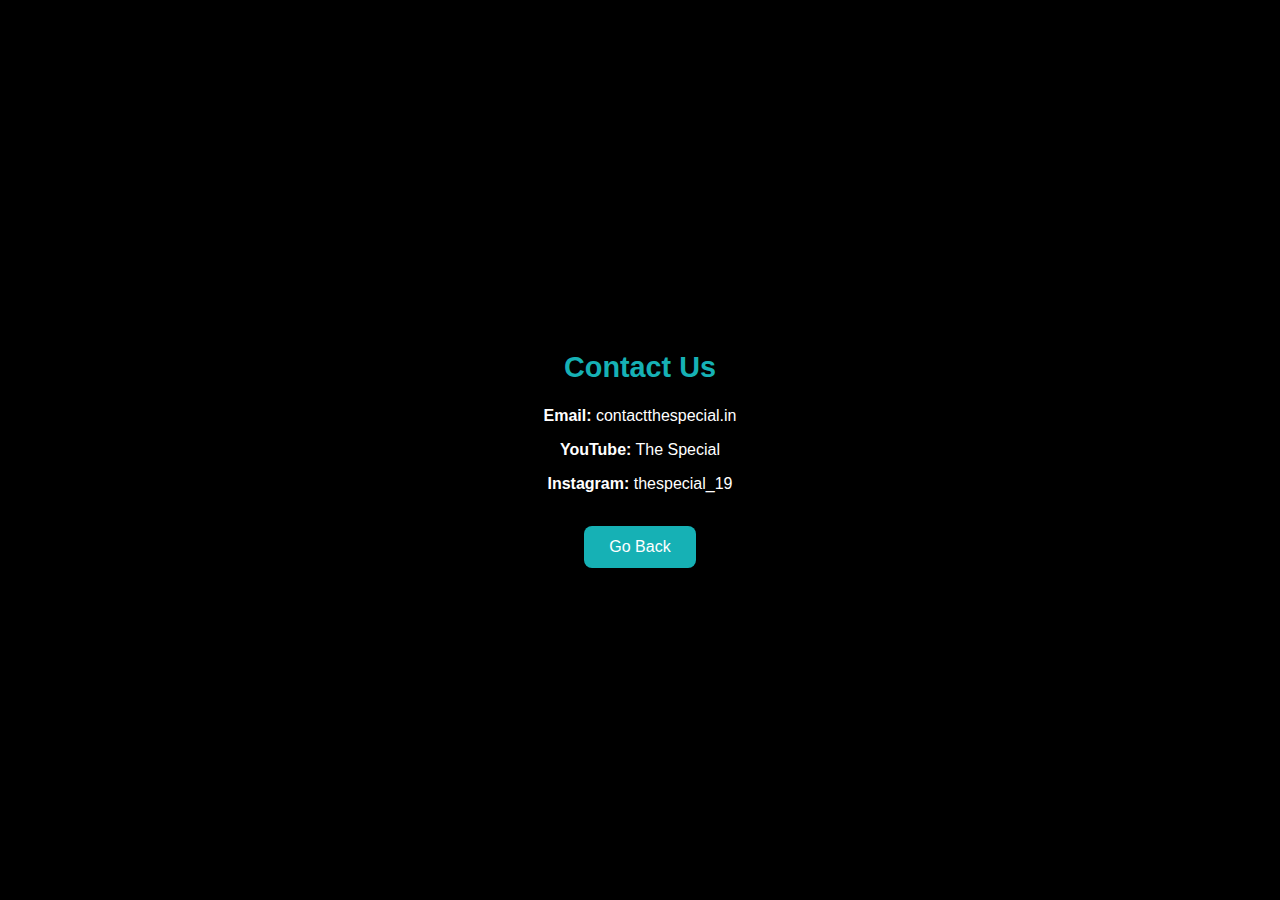
<file: contact.html>
﻿<!DOCTYPE html>
<html lang="en">
<head>
  <meta charset="UTF-8">
  <meta name="viewport" content="width=device-width, initial-scale=1.0">
  <title>Contact Us</title>
  <style>
    body {
      margin: 0;
      font-family: "Poppins", sans-serif;
      background: #000000;
      display: flex;
      justify-content: center;
      align-items: center;
      height: 100vh;
    }

    .contact-box {
      background: #000000;
      color: #ffffff;
      padding: 30px;
      border-radius: 12px;
      box-shadow: 0 6px 20px rgba(0, 0, 0, 0.4);
      max-width: 400px;
      width: 90%;
      text-align: center;
    }

    .contact-box h1 {
      color: #16b1b5;
      margin-bottom: 20px;
      font-size: 1.8rem;
    }

    .contact-box p {
      font-size: 1rem;
      margin: 10px 0;
      line-height: 1.5;
    }

    .contact-box button {
      margin-top: 20px;
      padding: 12px 25px;
      background: #16b1b5;
      border: none;
      border-radius: 8px;
      font-size: 1rem;
      cursor: pointer;
      color: #fff;
      transition: 0.3s ease;
    }

    .contact-box button:hover {
      background: #0f7f81;
    }
  </style>
</head>
<body>

  <div class="contact-box">
    <h1>Contact Us</h1>
    <p><strong>Email:</strong> contactthespecial.in</p>
    <p><strong>YouTube:</strong> The Special</p>
    <p><strong>Instagram:</strong> thespecial_19</p>
    
    <button onclick="history.back()">Go Back</button>
  </div>

</body>
</html>
</file>
